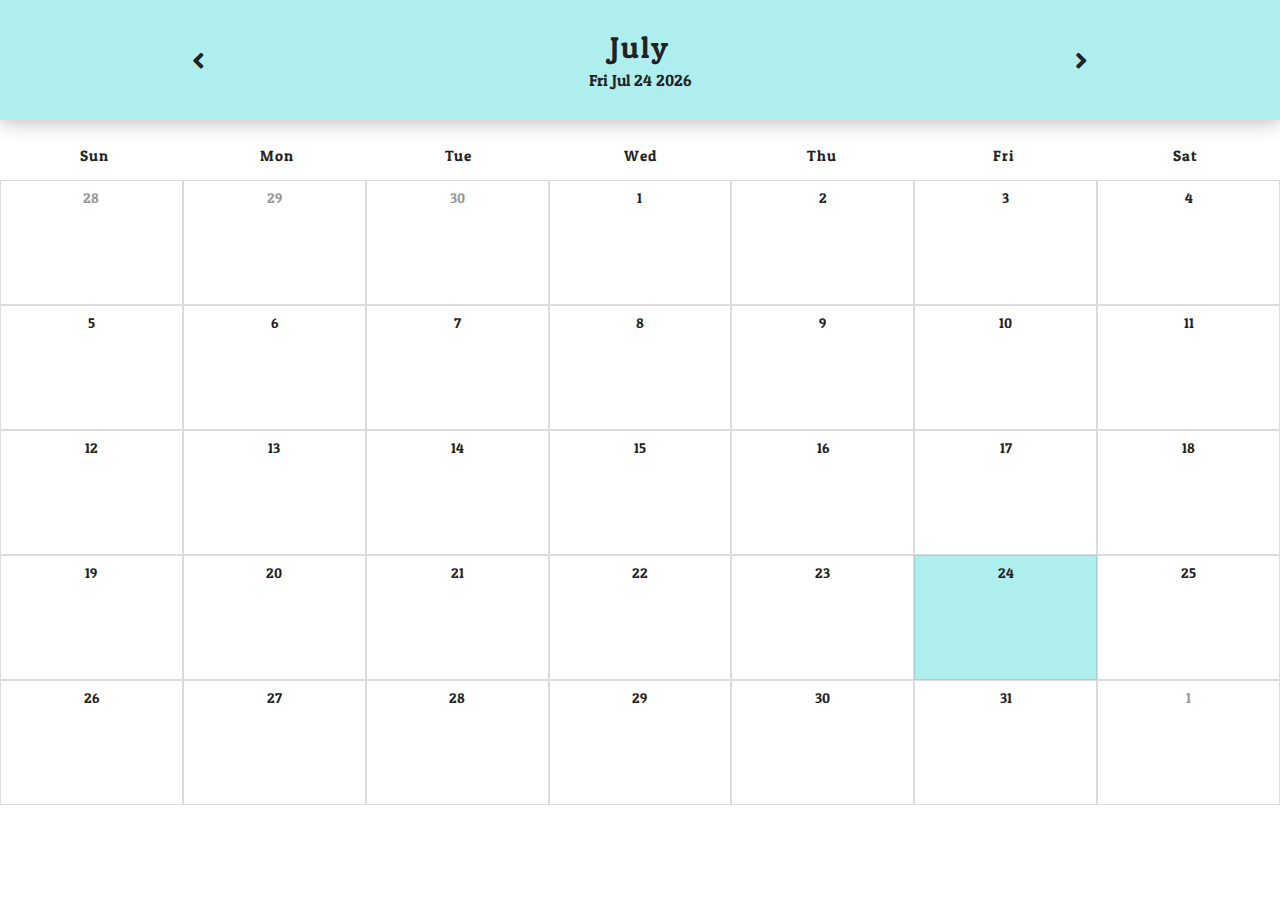
<file: index.html>
<!DOCTYPE html>
<html lang="en">
<head>
    <meta charset="UTF-8">
    <meta name="viewport" content="width=device-width, initial-scale=1.0">
    <title>Calander App</title>
    <link rel="stylesheet" href="./styles/sass/style.css">
    <link rel="stylesheet" href="https://cdnjs.cloudflare.com/ajax/libs/font-awesome/5.13.0/css/all.min.css" />
    <link href="https://fonts.googleapis.com/css2?family=Patua+One&display=swap" rel="stylesheet"> 
</head>
<body>
    <section class="container">
        <div class="calendar">
            <header>
                <div class="month">
                    <i class="fas fa-angle-left prev"></i>
                    <div class="date">
                        <h1></h1>
                        <p></p>
                    </div>
                    <i class="fas fa-angle-right next"></i>
                </div>
            </header>
            <div class="weekdays">
                <div>Sun</div>
                <div>Mon</div>
                <div>Tue</div>
                <div>Wed</div>
                <div>Thu</div>
                <div>Fri</div>
                <div>Sat</div>
            </div>
            <div class="days">
            </div>
        </div>
    </section>
    <div class="popup" id="popup">
        <form action="">
            <label for="title"></label>
            <input type="text" id="title" name="title" placeholder="Add title and time">
            <label for="message"></label>
            <textarea id="message" name="message"  cols="30" rows="10" placeholder="description"></textarea>
            <input id="submit" type="submit" value="Save">
        </form>
    </div>
</body>
<script src="script.js"></script>
</html>
</file>
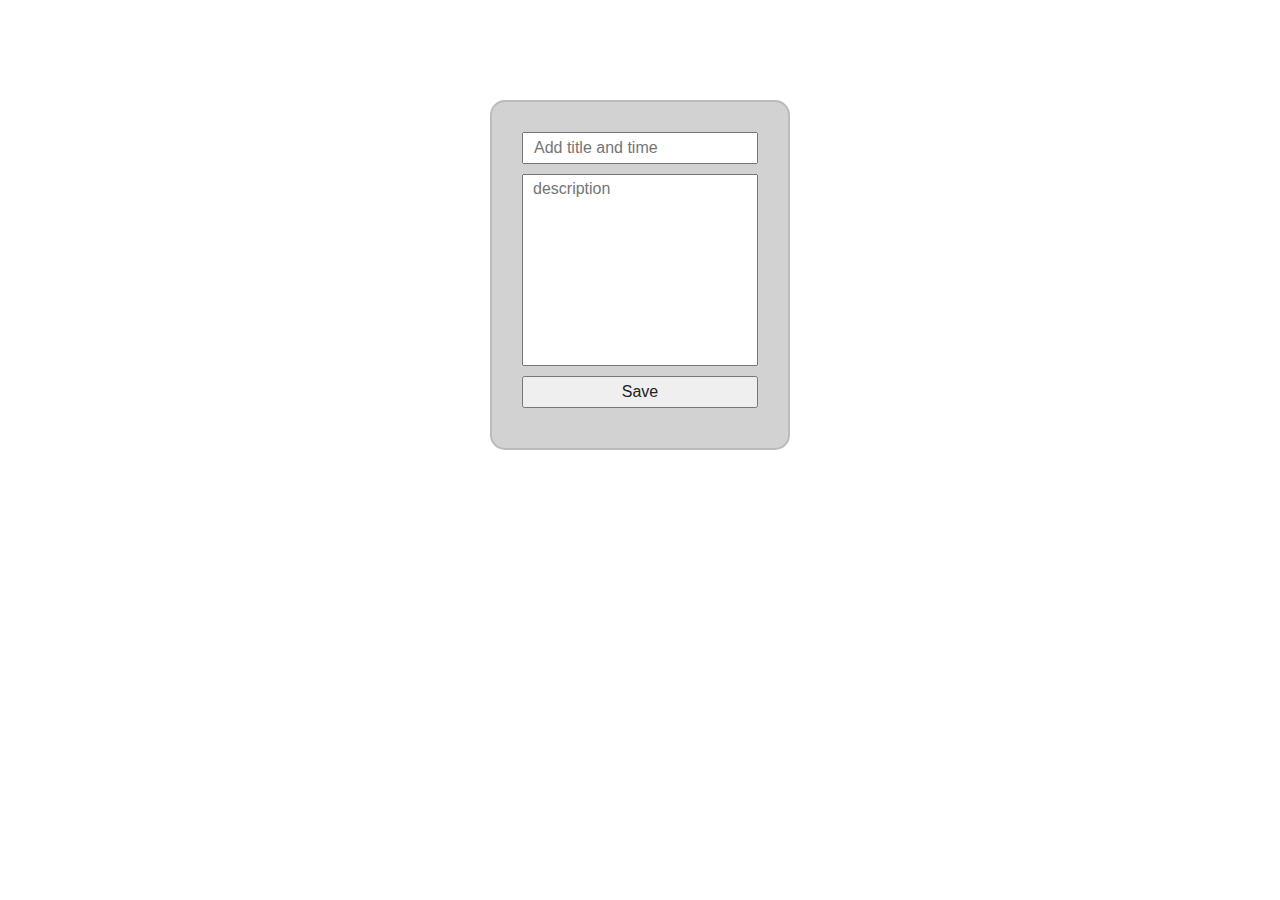
<file: playground.html>
<!DOCTYPE html>
<html lang="en">
<head>
    <meta charset="UTF-8">
    <meta name="viewport" content="width=device-width, initial-scale=1.0">
    <title>Document</title>
    <style>
        a,abbr,acronym,address,applet,article,aside,audio,b,big,blockquote,body,canvas,caption,center,cite,code,dd,del,details,dfn,div,dl,dt,em,embed,fieldset,figcaption,figure,footer,form,h1,h2,h3,h4,h5,h6,header,hgroup,html,i,iframe,img,ins,kbd,label,legend,li,mark,menu,nav,object,ol,output,p,pre,q,ruby,s,samp,section,small,span,strike,strong,sub,summary,sup,table,tbody,td,tfoot,th,thead,time,tr,tt,u,ul,var,video{margin:0;padding:0;border:0;font-size:100%;font:inherit;vertical-align:baseline}article,aside,details,figcaption,figure,footer,header,hgroup,menu,nav,section{display:block}body{line-height:1}ol,ul{list-style:none}blockquote,q{quotes:none}blockquote:after,blockquote:before,q:after,q:before{content:'';content:none}table{border-collapse:collapse;border-spacing:0}input[type=search]::-webkit-search-cancel-button,input[type=search]::-webkit-search-decoration,input[type=search]::-webkit-search-results-button,input[type=search]::-webkit-search-results-decoration{-webkit-appearance:none;-moz-appearance:none}input[type=search]{-webkit-appearance:none;-moz-appearance:none;-webkit-box-sizing:content-box;-moz-box-sizing:content-box;box-sizing:content-box}textarea{overflow:auto;vertical-align:top;resize:vertical}audio,canvas,video{display:inline-block;max-width:100%}audio:not([controls]){display:none;height:0}[hidden]{display:none}html{font-size:100%;-webkit-text-size-adjust:100%;-ms-text-size-adjust:100%}a:focus{outline:thin dotted}a:active,a:hover{outline:0}img{border:0;-ms-interpolation-mode:bicubic}figure{margin:0}form{margin:0}fieldset{border:1px solid silver;margin:0 2px;padding:.35em .625em .75em}legend{border:0;padding:0;white-space:normal}button,input,select,textarea{font-size:100%;margin:0;vertical-align:baseline}button,input{line-height:normal}button,select{text-transform:none}button,html input[type=button],input[type=reset],input[type=submit]{-webkit-appearance:button;cursor:pointer}button[disabled],html input[disabled]{cursor:default}input[type=checkbox],input[type=radio]{box-sizing:border-box;padding:0}input[type=search]{-webkit-appearance:textfield;-moz-box-sizing:content-box;-webkit-box-sizing:content-box;box-sizing:content-box}input[type=search]::-webkit-search-cancel-button,input[type=search]::-webkit-search-decoration{-webkit-appearance:none}button::-moz-focus-inner,input::-moz-focus-inner{border:0;padding:0}textarea{overflow:auto;vertical-align:top}table{border-collapse:collapse;border-spacing:0}button,html,input,select,textarea{color:#222}::-moz-selection{background:#b3d4fc;text-shadow:none}::selection{background:#b3d4fc;text-shadow:none}img{vertical-align:middle}fieldset{border:0;margin:0;padding:0}textarea{resize:vertical}.chromeframe{margin:.2em 0;background:#ccc;color:#000;padding:.2em 0}
        
        .clearfix:after {visibility: hidden; display: block; font-size: 0; content: ''; clear: both; height: 0; }
        
        * { -moz-box-sizing: border-box; -webkit-box-sizing: border-box; box-sizing: border-box; }
        
        .visuallyHidden:not(:focus):not(:active) { position: absolute; width: 1px; height: 1px; margin: -1px;border: 0;padding: 0;white-space: nowrap;clip-path: inset(100%);clip: rect(00 0 0);overflow: hidden;}

        .popup {
            display: flex;
            /* flex-direction: column; */
            justify-content: center;
            align-items: center;
        }

        form {
            display:flex;
            flex-direction: column;
            justify-content: center;
            align-items: center;
            margin-top: 100px;
            background-color: rgba(161, 161, 161, 0.473);
            border: 2px solid rgba(161, 161, 161, 0.473);
            border-radius: 15px;
            color:white;
            width: 300px;
            padding: 30px;
        }

        label,
        input,
        textarea {
            width:100%;
        }

        textarea {
            resize:none;
        }

        input,
        textarea {
            margin-bottom:10px;
            padding:5px 10px;
            font-family: 'Trebuchet MS',  sans-serif;
        }

       


    </style>
</head>
<body>
    <div class="popup">
        <form action="">
            <label for="title"></label>
            <input type="text" id="title" name="title" placeholder="Add title and time">
            <label for="message"></label>
            <textarea id="message" name="message"  cols="30" rows="10" placeholder="description"></textarea>
            <input id="submit" type="submit" value="Save">
        </form>
    </div>
    
</body>
</html>
</file>
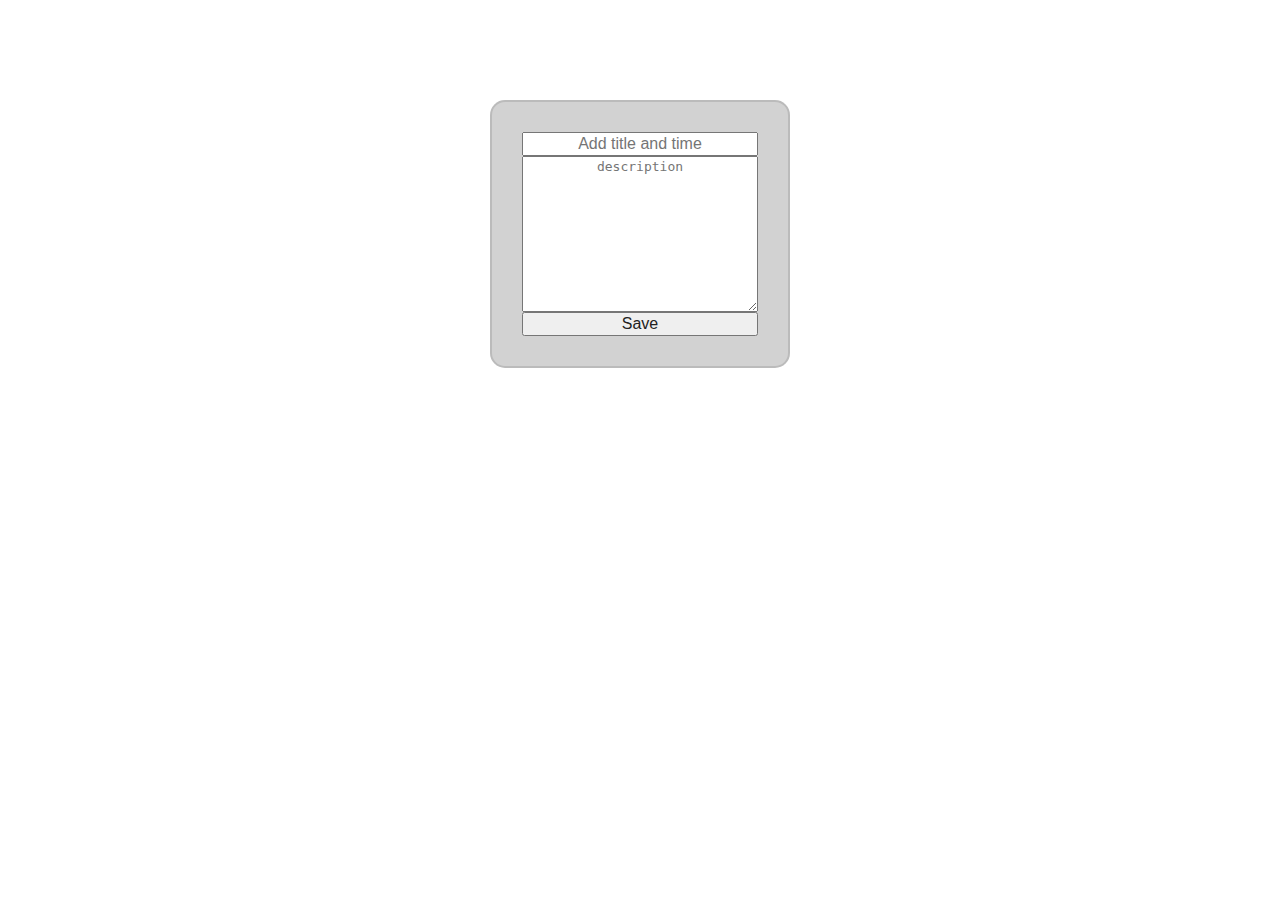
<file: .gitignore/playground.html>
<!DOCTYPE html>
<html lang="en">
<head>
    <meta charset="UTF-8">
    <meta name="viewport" content="width=device-width, initial-scale=1.0">
    <title>Document</title>
    <style>
        a,abbr,acronym,address,applet,article,aside,audio,b,big,blockquote,body,canvas,caption,center,cite,code,dd,del,details,dfn,div,dl,dt,em,embed,fieldset,figcaption,figure,footer,form,h1,h2,h3,h4,h5,h6,header,hgroup,html,i,iframe,img,ins,kbd,label,legend,li,mark,menu,nav,object,ol,output,p,pre,q,ruby,s,samp,section,small,span,strike,strong,sub,summary,sup,table,tbody,td,tfoot,th,thead,time,tr,tt,u,ul,var,video{margin:0;padding:0;border:0;font-size:100%;font:inherit;vertical-align:baseline}article,aside,details,figcaption,figure,footer,header,hgroup,menu,nav,section{display:block}body{line-height:1}ol,ul{list-style:none}blockquote,q{quotes:none}blockquote:after,blockquote:before,q:after,q:before{content:'';content:none}table{border-collapse:collapse;border-spacing:0}input[type=search]::-webkit-search-cancel-button,input[type=search]::-webkit-search-decoration,input[type=search]::-webkit-search-results-button,input[type=search]::-webkit-search-results-decoration{-webkit-appearance:none;-moz-appearance:none}input[type=search]{-webkit-appearance:none;-moz-appearance:none;-webkit-box-sizing:content-box;-moz-box-sizing:content-box;box-sizing:content-box}textarea{overflow:auto;vertical-align:top;resize:vertical}audio,canvas,video{display:inline-block;max-width:100%}audio:not([controls]){display:none;height:0}[hidden]{display:none}html{font-size:100%;-webkit-text-size-adjust:100%;-ms-text-size-adjust:100%}a:focus{outline:thin dotted}a:active,a:hover{outline:0}img{border:0;-ms-interpolation-mode:bicubic}figure{margin:0}form{margin:0}fieldset{border:1px solid silver;margin:0 2px;padding:.35em .625em .75em}legend{border:0;padding:0;white-space:normal}button,input,select,textarea{font-size:100%;margin:0;vertical-align:baseline}button,input{line-height:normal}button,select{text-transform:none}button,html input[type=button],input[type=reset],input[type=submit]{-webkit-appearance:button;cursor:pointer}button[disabled],html input[disabled]{cursor:default}input[type=checkbox],input[type=radio]{box-sizing:border-box;padding:0}input[type=search]{-webkit-appearance:textfield;-moz-box-sizing:content-box;-webkit-box-sizing:content-box;box-sizing:content-box}input[type=search]::-webkit-search-cancel-button,input[type=search]::-webkit-search-decoration{-webkit-appearance:none}button::-moz-focus-inner,input::-moz-focus-inner{border:0;padding:0}textarea{overflow:auto;vertical-align:top}table{border-collapse:collapse;border-spacing:0}button,html,input,select,textarea{color:#222}::-moz-selection{background:#b3d4fc;text-shadow:none}::selection{background:#b3d4fc;text-shadow:none}img{vertical-align:middle}fieldset{border:0;margin:0;padding:0}textarea{resize:vertical}.chromeframe{margin:.2em 0;background:#ccc;color:#000;padding:.2em 0}
        
        .clearfix:after {visibility: hidden; display: block; font-size: 0; content: ''; clear: both; height: 0; }
        
        * { -moz-box-sizing: border-box; -webkit-box-sizing: border-box; box-sizing: border-box; }
        
        .visuallyHidden:not(:focus):not(:active) { position: absolute; width: 1px; height: 1px; margin: -1px;border: 0;padding: 0;white-space: nowrap;clip-path: inset(100%);clip: rect(00 0 0);overflow: hidden;}

        .popup {
            display: flex;
            /* flex-direction: column; */
            justify-content: center;
            align-items: center;
        }

        form {
            display:flex;
            flex-direction: column;
            justify-content: center;
            align-items: center;
            margin-top: 100px;
            background-color: rgba(161, 161, 161, 0.473);
            border: 2px solid rgba(161, 161, 161, 0.473);
            border-radius: 15px;
            color:white;
            width: 300px;
            padding: 30px;
        }

        label,
        input,
        textarea {
            text-align: center;
            width:100%;
        }

       


    </style>
</head>
<body>
    <div class="popup">
        <form action="">
            <label for="title"></label>
            <input type="text" id="title" name="title" placeholder="Add title and time">
            <!-- <label for="appt">Select a time:</label>
            <input type="time" id="appt" name="appt"> -->
            <label for="message"></label>
            <textarea id="message" name="message"  cols="30" rows="10" placeholder="description"></textarea>
            <input id="submit" type="submit" value="Save">
        </form>
    </div>
    
</body>
</html>
</file>
<file: styles/sass/style.css>
a, abbr, acronym, address, applet, article, aside, audio, b, big, blockquote, body, canvas, caption, center, cite, code, dd, del, details, dfn, div, dl, dt, em, embed, fieldset, figcaption, figure, footer, form, h1, h2, h3, h4, h5, h6, header, hgroup, html, i, iframe, img, ins, kbd, label, legend, li, mark, menu, nav, object, ol, output, p, pre, q, ruby, s, samp, section, small, span, strike, strong, sub, summary, sup, table, tbody, td, tfoot, th, thead, time, tr, tt, u, ul, var, video {
  margin: 0;
  padding: 0;
  border: 0;
  font-size: 100%;
  font: inherit;
  vertical-align: baseline;
}

article, aside, details, figcaption, figure, footer, header, hgroup, menu, nav, section {
  display: block;
}

body {
  line-height: 1;
}

ol, ul {
  list-style: none;
}

blockquote, q {
  quotes: none;
}

blockquote:after, blockquote:before, q:after, q:before {
  content: '';
  content: none;
}

table {
  border-collapse: collapse;
  border-spacing: 0;
}

input[type=search]::-webkit-search-cancel-button, input[type=search]::-webkit-search-decoration, input[type=search]::-webkit-search-results-button, input[type=search]::-webkit-search-results-decoration {
  -webkit-appearance: none;
  -moz-appearance: none;
}

input[type=search] {
  -webkit-appearance: none;
  -moz-appearance: none;
  -webkit-box-sizing: content-box;
  box-sizing: content-box;
}

textarea {
  overflow: auto;
  vertical-align: top;
  resize: vertical;
}

audio, canvas, video {
  display: inline-block;
  max-width: 100%;
}

audio:not([controls]) {
  display: none;
  height: 0;
}

[hidden] {
  display: none;
}

html {
  font-size: 100%;
  -webkit-text-size-adjust: 100%;
  -ms-text-size-adjust: 100%;
}

a:focus {
  outline: thin dotted;
}

a:active, a:hover {
  outline: 0;
}

img {
  border: 0;
  -ms-interpolation-mode: bicubic;
}

figure {
  margin: 0;
}

form {
  margin: 0;
}

fieldset {
  border: 1px solid silver;
  margin: 0 2px;
  padding: .35em .625em .75em;
}

legend {
  border: 0;
  padding: 0;
  white-space: normal;
}

button, input, select, textarea {
  font-size: 100%;
  margin: 0;
  vertical-align: baseline;
}

button, input {
  line-height: normal;
}

button, select {
  text-transform: none;
}

button, html input[type=button], input[type=reset], input[type=submit] {
  -webkit-appearance: button;
  cursor: pointer;
}

button[disabled], html input[disabled] {
  cursor: default;
}

input[type=checkbox], input[type=radio] {
  -webkit-box-sizing: border-box;
          box-sizing: border-box;
  padding: 0;
}

input[type=search] {
  -webkit-appearance: textfield;
  -webkit-box-sizing: content-box;
  box-sizing: content-box;
}

input[type=search]::-webkit-search-cancel-button, input[type=search]::-webkit-search-decoration {
  -webkit-appearance: none;
}

button::-moz-focus-inner, input::-moz-focus-inner {
  border: 0;
  padding: 0;
}

textarea {
  overflow: auto;
  vertical-align: top;
}

table {
  border-collapse: collapse;
  border-spacing: 0;
}

button, html, input, select, textarea {
  color: #222;
}

::-moz-selection {
  background: #b3d4fc;
  text-shadow: none;
}

::selection {
  background: #b3d4fc;
  text-shadow: none;
}

img {
  vertical-align: middle;
}

fieldset {
  border: 0;
  margin: 0;
  padding: 0;
}

textarea {
  resize: vertical;
}

.chromeframe {
  margin: .2em 0;
  background: #ccc;
  color: #000;
  padding: .2em 0;
}

.clearfix:after {
  visibility: hidden;
  display: block;
  font-size: 0;
  content: '';
  clear: both;
  height: 0;
}

* {
  -webkit-box-sizing: border-box;
  box-sizing: border-box;
}

.visuallyHidden:not(:focus):not(:active) {
  position: absolute;
  width: 1px;
  height: 1px;
  margin: -1px;
  border: 0;
  padding: 0;
  white-space: nowrap;
  -webkit-clip-path: inset(100%);
          clip-path: inset(100%);
  clip: rect(0 0 0);
  overflow: hidden;
}

html {
  font-size: 62.5%;
  font-family: 'Patua One', cursive;
}

.container,
.calendar {
  width: 100%;
  height: 100vh;
}

.container {
  display: -webkit-box;
  display: -ms-flexbox;
  display: flex;
  -webkit-box-pack: center;
      -ms-flex-pack: center;
          justify-content: center;
  -webkit-box-align: center;
      -ms-flex-align: center;
          align-items: center;
}

.popup {
  position: absolute;
  top: 30%;
  left: 40%;
}

.popup form {
  display: -webkit-box;
  display: -ms-flexbox;
  display: flex;
  -webkit-box-orient: vertical;
  -webkit-box-direction: normal;
      -ms-flex-direction: column;
          flex-direction: column;
  -webkit-box-pack: center;
      -ms-flex-pack: center;
          justify-content: center;
  -webkit-box-align: center;
      -ms-flex-align: center;
          align-items: center;
  background-color: rgba(161, 161, 161, 0.473);
  border: 2px solid rgba(161, 161, 161, 0.473);
  border-radius: 15px;
  color: white;
  width: 300px;
  padding: 30px;
}

.popup label,
.popup input,
.popup textarea {
  width: 100%;
}

.popup textarea {
  resize: none;
}

.popup input,
.popup textarea {
  margin-bottom: 10px;
  padding: 5px 10px;
  font-family: 'Trebuchet MS',  sans-serif;
}

.month {
  width: 100%;
  height: 12rem;
  background-color: paleturquoise;
  display: -webkit-box;
  display: -ms-flexbox;
  display: flex;
  -ms-flex-pack: distribute;
      justify-content: space-around;
  -webkit-box-align: center;
      -ms-flex-align: center;
          align-items: center;
  text-align: center;
  -webkit-box-shadow: 0 0.5px 20px rgba(0, 0, 0, 0.295);
          box-shadow: 0 0.5px 20px rgba(0, 0, 0, 0.295);
  margin-bottom: 10px;
}

.month i {
  font-size: 2.5rem;
  cursor: pointer;
}

.month h1 {
  font-size: 3rem;
  font-weight: 400;
  /* text-transform: uppercase; */
  letter-spacing: 0.2rem;
  margin-bottom: 1rem;
}

.month p {
  font-size: 1.6rem;
}

.weekdays {
  width: 100%;
  height: 5rem;
  padding: 0 0.4rem;
  display: -webkit-box;
  display: -ms-flexbox;
  display: flex;
  -webkit-box-align: center;
      -ms-flex-align: center;
          align-items: center;
  -webkit-box-pack: justify;
      -ms-flex-pack: justify;
          justify-content: space-between;
}

.weekdays div {
  font-size: 1.5rem;
  font-weight: 400;
  letter-spacing: 0.1rem;
  display: -webkit-box;
  display: -ms-flexbox;
  display: flex;
  width: 100%;
  -webkit-box-align: center;
      -ms-flex-align: center;
          align-items: center;
  -webkit-box-pack: center;
      -ms-flex-pack: center;
          justify-content: center;
}

.days {
  width: 100%;
  display: -ms-grid;
  display: grid;
  -ms-grid-columns: 1fr 1fr 1fr 1fr 1fr 1fr 1fr;
      grid-template-columns: 1fr 1fr 1fr 1fr 1fr 1fr 1fr;
  -ms-grid-rows: 1fr 1fr 1fr 1fr 1fr;
      grid-template-rows: 1fr 1fr 1fr 1fr 1fr;
}

.days div {
  font-size: 1.4rem;
  height: 125px;
  display: -webkit-box;
  display: -ms-flexbox;
  display: flex;
  width: 100%;
  /* align-items: center; */
  padding-top: 10px;
  -webkit-box-pack: center;
      -ms-flex-pack: center;
          justify-content: center;
  border: 1px solid rgba(151, 151, 151, 0.342);
}

.days div:hover,
.today:hover {
  background-color: #a3a3a33b;
  /* border: 0.2rem solid rgb(151, 151, 151); */
  cursor: pointer;
}

.prev-date,
.next-date {
  color: #979797;
}

.today {
  background-color: paleturquoise;
}
/*# sourceMappingURL=style.css.map */
</file>
